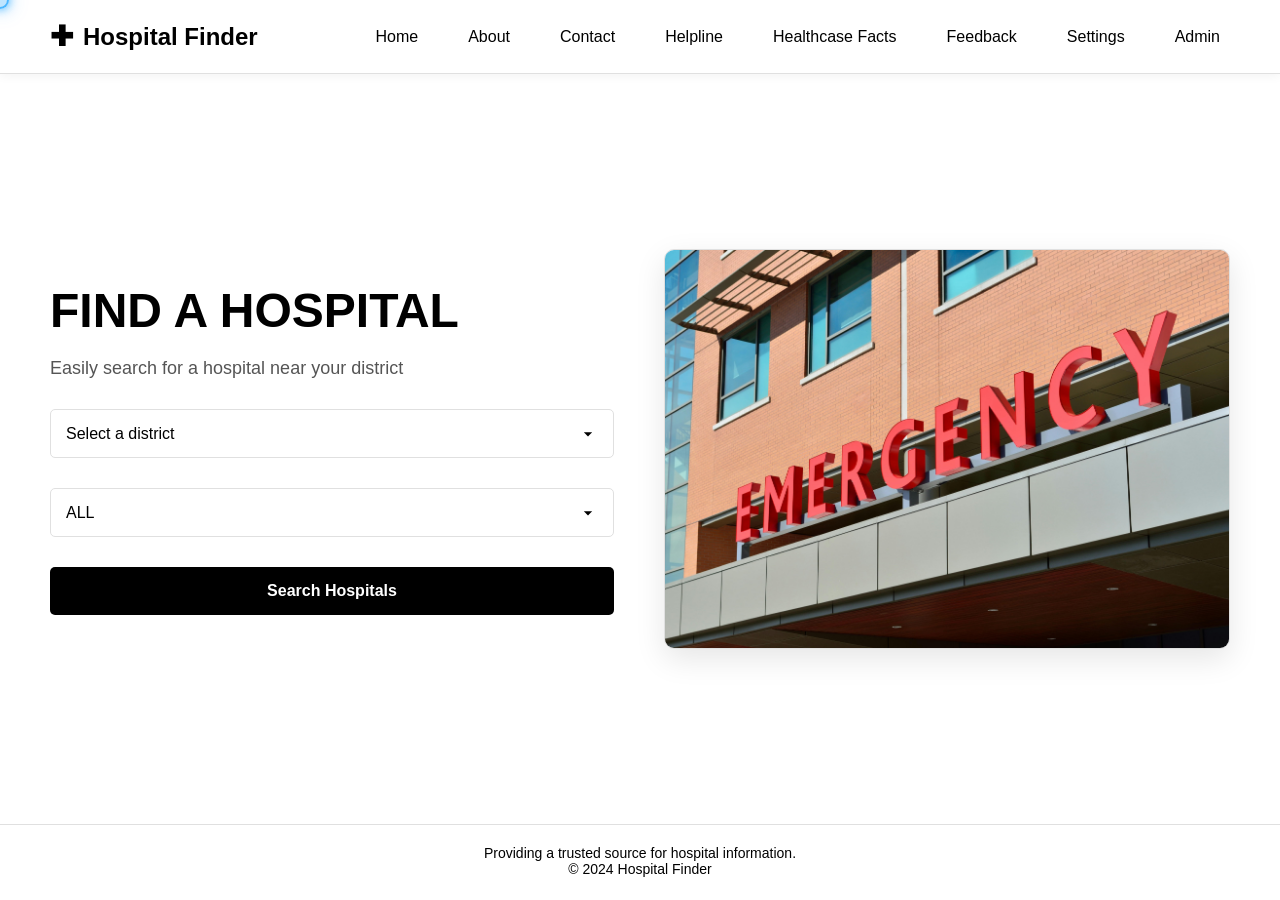
<file: index.html>
<!DOCTYPE html>
<html lang="en">
<head>
    <meta charset="UTF-8">
    <meta name="viewport" content="width=device-width, initial-scale=1.0">
    <title>Hospital Finder</title>
    <link rel="stylesheet" href="style.css">
</head>
<body>
    <div id="custom-cursor"></div>
    <header>
        <div class="logo" data-translate="hospital_finder">Hospital Finder</div>
        <nav>
            <ul>
                <li><a href="#" id="home-link" data-translate="home">Home</a></li>
                <li><a href="#" id="about-link" data-translate="about">About</a></li>
                <li><a href="#" id="contact-link" data-translate="contact">Contact</a></li>
                <li><a href="#" id="helpline-link" onclick="showHelplineModal(); return false;" data-translate="helpline">Helpline</a></li>
                <li><a href="#" id="facts-link" onclick="showFactsModal(); return false;" data-translate="healthcare_facts">Healthcase Facts</a></li>
                <li><a href="#" id="feedback-link" onclick="showFeedbackModal(); return false;" data-translate="feedback">Feedback</a></li>
                
                <li><a href="#" id="settings-link" onclick="showSettingsModal(); return false;" data-translate="settings">Settings</a></li>
                <li><a href="admin/admin_dashboard.php" id="admin-link" data-translate="admin">Admin</a></li>
            </ul>
        </nav>
    </header>

    <div class="main" id="main-content">
        <div class="left-section">
            <h1 data-translate="find_hospital">FIND A HOSPITAL</h1>
            <p data-translate="search_description">Easily search for a hospital near your district</p>
            <div class="district-selector">
                <select id="district-select">
                    <option value="" disabled selected data-translate="select_district">Select a district</option>
                    <option value="Thiruvananthapuram">Thiruvananthapuram</option>
                    <option value="Kollam">Kollam</option>
                    <option value="Pathanamthitta">Pathanamthitta</option>
                    <option value="Alappuzha">Alappuzha</option>
                    <option value="Kottayam">Kottayam</option>
                    <option value="Idukki">Idukki</option>
                    <option value="Ernakulam">Ernakulam</option>
                    <option value="Thrissur">Thrissur</option>
                    <option value="Palakkad">Palakkad</option>
                    <option value="Malappuram">Malappuram</option>
                    <option value="Kozhikode">Kozhikode</option>
                    <option value="Wayanad">Wayanad</option>
                    <option value="Kannur">Kannur</option>
                    <option value="Kasaragod">Kasaragod</option>
                </select>
            </div>
            <div class="district-selector specialized-selector">
                <select id="specialized-select">
                    <option value="ALL" selected data-translate="all_specialties">ALL</option>
                    <option value="Super Speciality Hospital" data-translate="super_speciality">Super Speciality Hospital</option>
                    <option value="Eye Specialized Hospital" data-translate="eye_specialized">Eye Specialized Hospital</option>
                    <option value="ENT Specialized Hospital" data-translate="ent_specialized">ENT Specialized Hospital</option>
                    <option value="Orthopedic Specialized Hospital" data-translate="orthopedic_specialized">Orthopedic Specialized Hospital</option>
                    <option value="Skin Specialized Hospital" data-translate="skin_specialized">Skin Specialized Hospital</option>
                    <option value="Dental Specialized Hospital" data-translate="dental_specialized">Dental Specialized Hospital</option>
                </select>
            </div>
            <button class="search-button" id="search-button" data-translate="search_hospitals">Search Hospitals</button>
        </div>
        <div class="right-section">
            <div class="image-slider">
                <img src="hfimg1.jpg" alt="Hospital 1" class="active">
                <img src="hfimg2.jpg" alt="Hospital 2">
                <img src="hfimg3.jpg" alt="Hospital 3">
                <img src="hfimg4.jpg" alt="Hospital 4">
            </div>
        </div>
    </div>

    <div id="results-page" class="results-page">
        <h1>Search Results</h1>
        <div id="results-container">
            <!-- Results will be inserted here by JavaScript -->
        </div>
        <a href="#" class="back-to-home" id="back-to-home-results">← Back to Home</a>
    </div>

    <div id="details-page" class="details-page">
        <h1 id="details-title">Hospital Details</h1>
        <div id="details-content">
            <!-- Details will be inserted here by JavaScript -->
        </div>
        <a href="#" class="back-to-home" id="back-to-details">← Back to Results</a>
    </div>

    <div id="about-modal" class="modal">
        <div class="modal-content">
            <span class="close-modal">&times;</span>
            <h2 data-translate="about_title">About Hospital Finder</h2>
            <p data-translate="about_description">Hospital Finder is a platform dedicated to helping you locate the nearest healthcare facilities in your area. Our mission is to connect patients with the right medical care when they need it most.</p>
            <p>This message will automatically close in 10 seconds.</p>
        </div>
    </div>

    <div id="contact-modal" class="modal">
        <div class="modal-content">
            <span class="close-modal">&times;</span>
            <h2 data-translate="contact_title">Contact Us</h2>
            <p data-translate="contact_description">For any inquiries or support, please reach out to us at:</p>
            <p>Email: info@hospitalfinder.com<br>Phone: (123) 456-7890</p>
            <p>This message will automatically close in 10 seconds.</p>
        </div>
    </div>

    <div id="settings-modal" class="modal">
        <div class="modal-content">
            <span class="close-modal">&times;</span>
            <h2 class="settings-title">Settings</h2>
            <div class="settings-divider"></div>

            <div class="settings-item">
                <div class="settings-left">
                    <span class="settings-icon">🌙</span>
                    <span class="settings-label">Dark Mode</span>
                </div>
                <button type="button" id="toggle-dark" class="switch" role="switch" aria-checked="false" aria-label="Toggle dark mode" onclick="toggleDarkModeSwitch()">
                    <span class="switch-track"></span>
                    <span class="switch-thumb"></span>
                </button>
            </div>

            <div class="settings-item">
                <div class="settings-left">
                    <span class="settings-icon">🟡</span>
                    <span class="settings-label">Eye Protection</span>
                </div>
                <button type="button" id="toggle-eye" class="switch" role="switch" aria-checked="false" aria-label="Toggle eye protection" onclick="toggleEyeProtectionSwitch()">
                    <span class="switch-track"></span>
                    <span class="switch-thumb"></span>
                </button>
            </div>

            <div class="settings-item">
                <div class="settings-left">
                    <span class="settings-icon">🔈</span>
                    <span class="settings-label">Sound Effect</span>
                </div>
                <button type="button" id="toggle-sound" class="switch" role="switch" aria-checked="false" aria-label="Toggle sound effects" onclick="toggleSoundEffectsSwitch()">
                    <span class="switch-track"></span>
                    <span class="switch-thumb"></span>
                </button>
            </div>

            <div class="settings-item">
                <div class="settings-left">
                    <span class="settings-icon">🌐</span>
                    <span class="settings-label">Language</span>
                </div>
                <button type="button" class="submit-button" style="width:auto; padding: 8px 14px;" onclick="(function(){ var sm=document.getElementById('settings-modal'); if(sm) sm.style.display='none'; if(typeof showLanguageModal==='function'){ showLanguageModal(); } })(); return false;">Open</button>
            </div>

            <div class="settings-item" style="justify-content: flex-end; margin-top: 16px;">
                <button type="button" id="reset-settings" class="submit-button" onclick="resetAllSettings()">Reset</button>
            </div>

            <p class="settings-hint">These preferences do not auto-close. Close this dialog when done.</p>
        </div>
    </div>

    <div id="facts-modal" class="modal">
        <div class="modal-content">
            <span class="close-modal">&times;</span>
            <h2><strong>Healthcase Facts</strong></h2>
            <p id="facts-text">Loading...</p>
            <p>This message will automatically close in 10 seconds.</p>
        </div>
    </div>

    <div id="helpline-modal" class="modal">
        <div class="modal-content">
            <span class="close-modal">&times;</span>
            <h2><strong>Helpline Numbers</strong></h2>
            <div class="helpline-list">
                <p><strong>National Emergency Number:</strong> 112</p>
                <p><strong>Police:</strong> 100</p>
                <p><strong>Fire:</strong> 101</p>
                <p><strong>Ambulance:</strong> 102</p>
                <p><strong>Women's Helpline:</strong> 1091</p>
                <p><strong>Women's Helpline (Domestic Abuse):</strong> 181</p>
                <p><strong>COVID-19 Helpline:</strong> 011-23978046 or 1075</p>
                <p><strong>National AIDS Helpline:</strong> 1097</p>
                <p><strong>Elder Helpline:</strong> 14567</p>
                <p><strong>Legal Aid Helpline:</strong> 15100</p>
                <p><strong>Childline India Foundation:</strong> 1098</p>
                <p><strong>Cyber Crime Helpline:</strong> 1930</p>
                <p><strong>Missing Child and Women Helpline:</strong> 1094</p>
            </div>
            <p>This message will automatically close in 10 seconds.</p>
        </div>
    </div>

    <div id="feedback-modal" class="modal">
        <div class="modal-content feedback-modal-content">
            <span class="close-modal">&times;</span>
            <h2><strong>Feedback</strong></h2>
            <form id="feedback-form" class="feedback-form">
                <div class="form-group">
                    <label for="feedback-name">Name:</label>
                    <input type="text" id="feedback-name" name="name" required>
                </div>
                <div class="form-group">
                    <label for="feedback-email">Email:</label>
                    <input type="email" id="feedback-email" name="email" required>
                </div>
                <div class="form-group">
                    <label for="feedback-message">Feedback:</label>
                    <textarea id="feedback-message" name="feedback" rows="8" required></textarea>
                </div>
                <button type="submit" class="submit-button">Submit</button>
            </form>
        </div>
    </div>

    <div id="language-modal" class="modal">
        <div class="modal-content">
            <span class="close-modal">&times;</span>
            <h2><strong>Select Language</strong></h2>
            <div class="language-options-modal">
                <div class="language-option" data-lang="en">
                    <div class="language-flag">🇺🇸</div>
                    <div class="language-name">English</div>
                </div>
                <div class="language-option" data-lang="hi">
                    <div class="language-flag">🇮🇳</div>
                    <div class="language-name">हिंदी</div>
                </div>
                <div class="language-option" data-lang="ml">
                    <div class="language-flag">🇮🇳</div>
                    <div class="language-name">മലയാളം</div>
                </div>
            </div>
        </div>
    </div>


    <footer>
        <p>Providing a trusted source for hospital information.</p>
        <p>© 2024 Hospital Finder</p>
    </footer>

    

    <script src="script.js?v=4"></script>
    <script>
    // Translation object
    const translations = {
        en: {
            hospital_finder: "Hospital Finder",
            home: "Home",
            about: "About",
            contact: "Contact",
            helpline: "Helpline",
            healthcare_facts: "Healthcare Facts",
            feedback: "Feedback",
            language: "Language",
            settings: "Settings",
            admin: "Admin",
            find_hospital: "FIND A HOSPITAL",
            search_description: "Easily search for a hospital near your district",
            select_district: "Select a district",
            search_hospitals: "Search Hospitals",
            all_specialties: "ALL",
            super_speciality: "Super Speciality Hospital",
            eye_specialized: "Eye Specialized Hospital",
            ent_specialized: "ENT Specialized Hospital",
            orthopedic_specialized: "Orthopedic Specialized Hospital",
            skin_specialized: "Skin Specialized Hospital",
            dental_specialized: "Dental Specialized Hospital",
            about_title: "About Hospital Finder",
            about_description: "Hospital Finder is a platform dedicated to helping you locate the nearest healthcare facilities in your area. Our mission is to connect patients with the right medical care when they need it most.",
            contact_title: "Contact Us",
            contact_description: "For any inquiries or support, please reach out to us at:"
        },
        hi: {
            hospital_finder: "अस्पताल खोजकर्ता",
            home: "होम",
            about: "के बारे में",
            contact: "संपर्क",
            helpline: "हेल्पलाइन",
            healthcare_facts: "स्वास्थ्य तथ्य",
            feedback: "फीडबैक",
            language: "भाषा",
            settings: "सेटिंग्स",
            admin: "एडमिन",
            find_hospital: "अस्पताल खोजें",
            search_description: "अपने जिले के पास आसानी से अस्पताल खोजें",
            select_district: "एक जिला चुनें",
            search_hospitals: "अस्पताल खोजें",
            all_specialties: "सभी",
            super_speciality: "सुपर स्पेशियलिटी अस्पताल",
            eye_specialized: "नेत्र विशेषज्ञ अस्पताल",
            ent_specialized: "ईएनटी विशेषज्ञ अस्पताल",
            orthopedic_specialized: "ऑर्थोपेडिक विशेषज्ञ अस्पताल",
            skin_specialized: "त्वचा विशेषज्ञ अस्पताल",
            dental_specialized: "दंत विशेषज्ञ अस्पताल",
            about_title: "अस्पताल खोजकर्ता के बारे में",
            about_description: "अस्पताल खोजकर्ता एक ऐसा मंच है जो आपके क्षेत्र में निकटतम स्वास्थ्य सुविधाओं को खोजने में आपकी मदद के लिए समर्पित है। हमारा मिशन रोगियों को सही चिकित्सा देखभाल से जोड़ना है जब उन्हें इसकी सबसे अधिक आवश्यकता हो।",
            contact_title: "हमसे संपर्क करें",
            contact_description: "किसी भी पूछताछ या सहायता के लिए, कृपया हमसे संपर्क करें:"
        },
        ml: {
            hospital_finder: "ആശുപത്രി കണ്ടെത്തൽ",
            home: "ഹോം",
            about: "കുറിച്ച്",
            contact: "കോൺടാക്റ്റ്",
            helpline: "ഹെൽപ്ലൈൻ",
            healthcare_facts: "ആരോഗ്യ വസ്തുതകൾ",
            feedback: "ഫീഡ്ബാക്ക്",
            language: "ഭാഷ",
            settings: "ക്രമീകരണങ്ങൾ",
            admin: "അഡ്മിൻ",
            find_hospital: "ആശുപത്രി കണ്ടെത്തുക",
            search_description: "നിങ്ങളുടെ ജില്ലയ്ക്ക് സമീപം ആശുപത്രി എളുപ്പത്തിൽ തിരയുക",
            select_district: "ഒരു ജില്ല തിരഞ്ഞെടുക്കുക",
            search_hospitals: "ആശുപത്രികൾ തിരയുക",
            all_specialties: "എല്ലാം",
            super_speciality: "സൂപ്പർ സ്പെഷ്യാലിറ്റി ആശുപത്രി",
            eye_specialized: "കണ്ണ് സ്പെഷ്യാലിറ്റി ആശുപത്രി",
            ent_specialized: "ഇഎൻടി സ്പെഷ്യാലിറ്റി ആശുപത്രി",
            orthopedic_specialized: "ഓർത്തോപീഡിക് സ്പെഷ്യാലിറ്റി ആശുപത്രി",
            skin_specialized: "തൊലി സ്പെഷ്യാലിറ്റി ആശുപത്രി",
            dental_specialized: "ദന്ത സ്പെഷ്യാലിറ്റി ആശുപത്രി",
            about_title: "ആശുപത്രി കണ്ടെത്തൽ കുറിച്ച്",
            about_description: "ആശുപത്രി കണ്ടെത്തൽ എന്നത് നിങ്ങളുടെ പ്രദേശത്തെ ഏറ്റവും അടുത്ത ആരോഗ്യ സൗകര്യങ്ങൾ കണ്ടെത്താൻ സഹായിക്കുന്നതിനായി സമർപ്പിച്ചിരിക്കുന്ന ഒരു പ്ലാറ്റ്ഫോമാണ്. രോഗികൾക്ക് ആവശ്യമുള്ളപ്പോൾ ശരിയായ മെഡിക്കൽ കെയർ ലഭിക്കാൻ ഞങ്ങളുടെ ദൗത്യം രോഗികളെ ശരിയായ മെഡിക്കൽ കെയറുമായി ബന്ധിപ്പിക്കുകയാണ്.",
            contact_title: "ഞങ്ങളെ സമീപിക്കുക",
            contact_description: "ഏതെങ്കിലും അന്വേഷണങ്ങൾക്കോ പിന്തുണയ്ക്കോ, ദയവായി ഞങ്ങളെ സമീപിക്കുക:"
        }
    };

    // Current language
    let currentLanguage = 'en';

    // Function to change language
    function changeLanguage(lang) {
        currentLanguage = lang;
        const elements = document.querySelectorAll('[data-translate]');
        
        elements.forEach(element => {
            const key = element.getAttribute('data-translate');
            if (translations[lang] && translations[lang][key]) {
                element.textContent = translations[lang][key];
            }
        });
        
        // Update language button text
        const languageLink = document.getElementById('language-link');
        if (languageLink) {
            languageLink.textContent = translations[lang].language;
        }
        
        // Store language preference
        localStorage.setItem('selectedLanguage', lang);
    }

    // Global function for language modal
    function showLanguageModal() {
        console.log('showLanguageModal called');
        const languageModal = document.getElementById('language-modal');
        if (languageModal) {
            console.log('Language modal found, showing...');
            languageModal.style.display = 'flex';
        } else {
            console.error('Language modal not found');
        }
    }

    // Initialize language on page load
    document.addEventListener('DOMContentLoaded', function() {
        // Check for saved language preference
        const savedLanguage = localStorage.getItem('selectedLanguage');
        if (savedLanguage && translations[savedLanguage]) {
            changeLanguage(savedLanguage);
        }
        
        // Add click handlers for language options in modal
        const languageOptions = document.querySelectorAll('.language-option');
        languageOptions.forEach(option => {
            option.addEventListener('click', function(e) {
                e.preventDefault();
                const lang = this.getAttribute('data-lang');
                changeLanguage(lang);
                
                // Close modal
                const modal = document.getElementById('language-modal');
                if (modal) {
                    modal.style.display = 'none';
                }
            });
        });
    });
    </script>
    <script>
    // Global function for helpline modal - works regardless of initialization
    function showHelplineModal() {
        console.log('showHelplineModal called');
        const helplineModal = document.getElementById('helpline-modal');
        if (helplineModal) {
            console.log('Modal found, showing...');
            helplineModal.style.display = 'flex';
            setTimeout(() => {
                helplineModal.style.display = 'none';
            }, 10000);
        } else {
            console.error('Helpline modal not found');
        }
    }

    // Global function for feedback modal
    function showFeedbackModal() {
        console.log('showFeedbackModal called');
        const feedbackModal = document.getElementById('feedback-modal');
        if (feedbackModal) {
            console.log('Feedback modal found, showing...');
            feedbackModal.style.display = 'flex';
            // No auto-close for feedback modal - users need time to fill the form
        } else {
            console.error('Feedback modal not found');
        }
    }

    // Global function for facts modal (inline fallback to avoid cache/timing issues)
    if (typeof window.showFactsModal !== 'function') {
        window.healthcareFacts = window.healthcareFacts || [
            '🏃‍♂️ Regular exercise lowers risk of heart disease and diabetes.',
            '💉 Vaccines save millions of lives every year.',
            '🧼 Handwashing cuts infection spread by up to 40%.',
            '💊 Antibiotic misuse causes drug resistance.',
            '💤 Good sleep strengthens immunity and heart health.',
            '🥦 Fruits and veggies reduce cancer and heart disease risk.',
            '🍭 Too much sugar increases diabetes and obesity risk.',
            '🚫 Trans fats raise bad cholesterol and heart risk.',
            '🐟 Omega-3s boost brain and heart health.',
            '💧 Staying hydrated improves focus and memory.',
            '😫 Chronic stress weakens your immune system.',
            '🧘‍♀️ Meditation reduces stress, anxiety, and depression.',
            '🤝 Strong social ties increase lifespan and happiness.',
            '🚭 Smoking is the top preventable cause of death.',
            '🍷 No alcohol level is completely safe for health.',
            '🌞 Sunscreen prevents most skin cancers.',
            '🩺 Regular health checkups catch diseases early.',
            '📚 Lifelong learning protects brain health.',
            '👂 Treating hearing loss lowers dementia risk.',
            '⏳ Exercise slows aging at the cellular level.'
        ];
        window.currentFactIndex = typeof window.currentFactIndex === 'number' ? window.currentFactIndex : 0;

        window.showFactsModal = function() {
            const factsModal = document.getElementById('facts-modal');
            const factsText = document.getElementById('facts-text');
            if (!factsModal || !factsText) {
                console.error('Facts modal elements not found');
                return;
            }
            factsText.textContent = window.healthcareFacts[window.currentFactIndex];
            window.currentFactIndex = (window.currentFactIndex + 1) % window.healthcareFacts.length;
            factsModal.style.display = 'flex';
            setTimeout(() => { factsModal.style.display = 'none'; }, 10000);
        }
    }

    

    // Close modal functionality
    document.addEventListener('click', function(e) {
        // Close button
        if (e.target.classList.contains('close-modal')) {
            const modal = e.target.closest('.modal');
            if (modal) {
                modal.style.display = 'none';
            }
        }
        
        // Click outside modal to close
        if (e.target.classList.contains('modal')) {
            e.target.style.display = 'none';
        }
    });

    // Feedback form submission
    document.addEventListener('DOMContentLoaded', function() {
        const feedbackForm = document.getElementById('feedback-form');
        if (feedbackForm) {
            feedbackForm.addEventListener('submit', function(e) {
                e.preventDefault();
                
                const name = document.getElementById('feedback-name').value;
                const email = document.getElementById('feedback-email').value;
                const feedback = document.getElementById('feedback-message').value;
                
                if (name && email && feedback) {
                    // Submit feedback to server
                    const formData = new FormData();
                    formData.append('name', name);
                    formData.append('email', email);
                    formData.append('feedback', feedback);
                    
                    fetch('api/submit_feedback.php', {
                        method: 'POST',
                        body: formData
                    })
                    .then(response => response.json())
                    .then(data => {
                        if (data.success) {
                            alert('Thank you for your feedback! We will get back to you soon.');
                            feedbackForm.reset();
                            document.getElementById('feedback-modal').style.display = 'none';
                        } else {
                            alert('Error submitting feedback: ' + data.message);
                        }
                    })
                    .catch(error => {
                        console.error('Error:', error);
                        alert('Error submitting feedback. Please try again.');
                    });
                } else {
                    alert('Please fill in all fields.');
                }
            });
        }
    });
    </script>
</body>
</html>
</file>
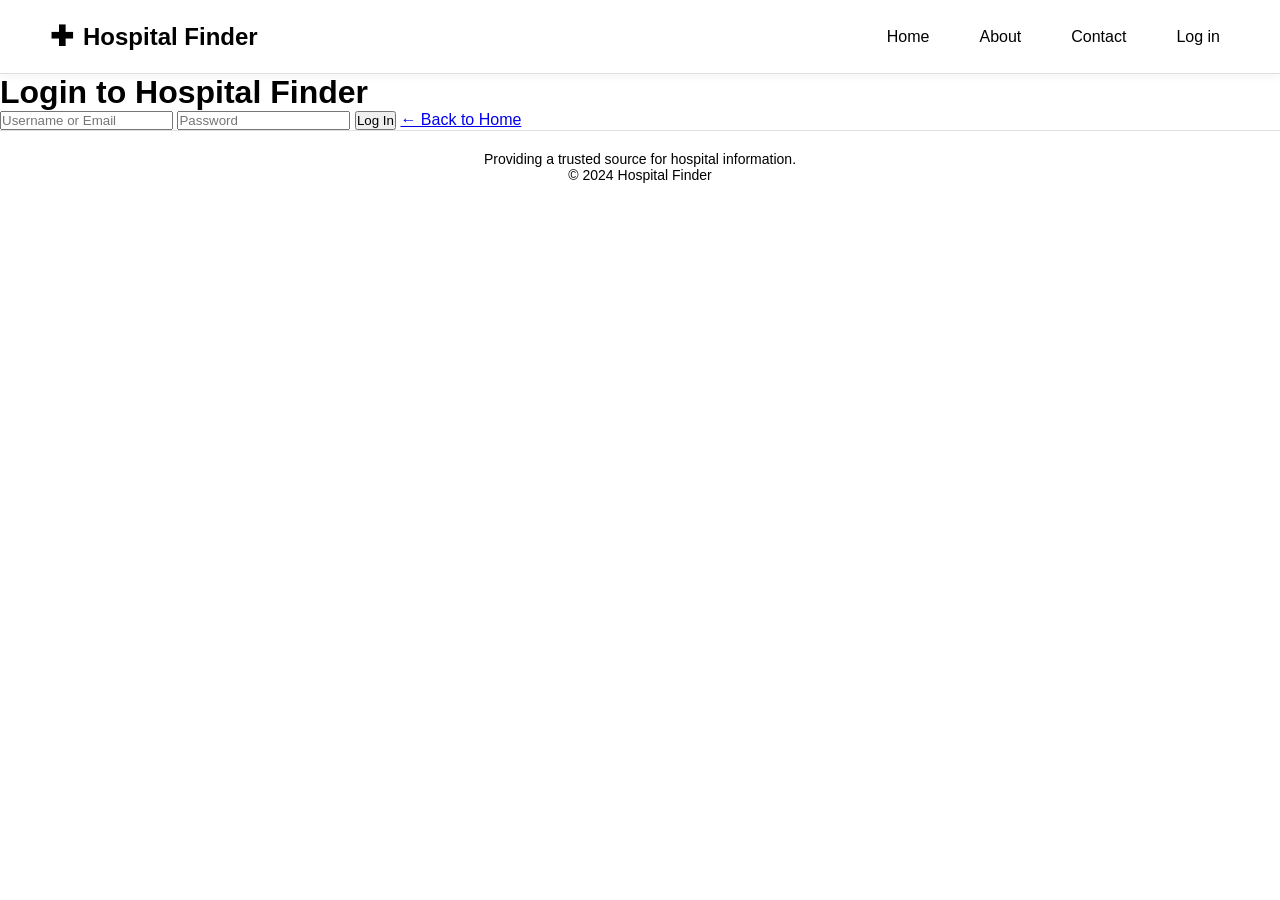
<file: login.html>
<!DOCTYPE html>
<html lang="en">
<head>
    <meta charset="UTF-8">
    <meta name="viewport" content="width=device-width, initial-scale=1.0">
    <title>Login - Hospital Finder</title>
    <link rel="stylesheet" href="style.css">
</head>
<body>
    <header>
        <div class="logo">Hospital Finder</div>
        <nav>
            <ul>
                <li><a href="index.html" id="home-link">Home</a></li>
                <li><a href="#" id="about-link">About</a></li>
                <li><a href="#" id="contact-link">Contact</a></li>
                <li><a href="login.html" id="login-link">Log in</a></li>
            </ul>
        </nav>
    </header>

    <div class="login-page">
        <h1>Login to Hospital Finder</h1>
        <div class="login-form">
            <input type="text" placeholder="Username or Email">
            <input type="password" placeholder="Password">
            <button>Log In</button>
            <a href="index.html" class="back-to-home">← Back to Home</a>
        </div>
    </div>

    <footer>
        <p>Providing a trusted source for hospital information.</p>
        <p>© 2024 Hospital Finder</p>
    </footer>
</body>
</html>
</file>
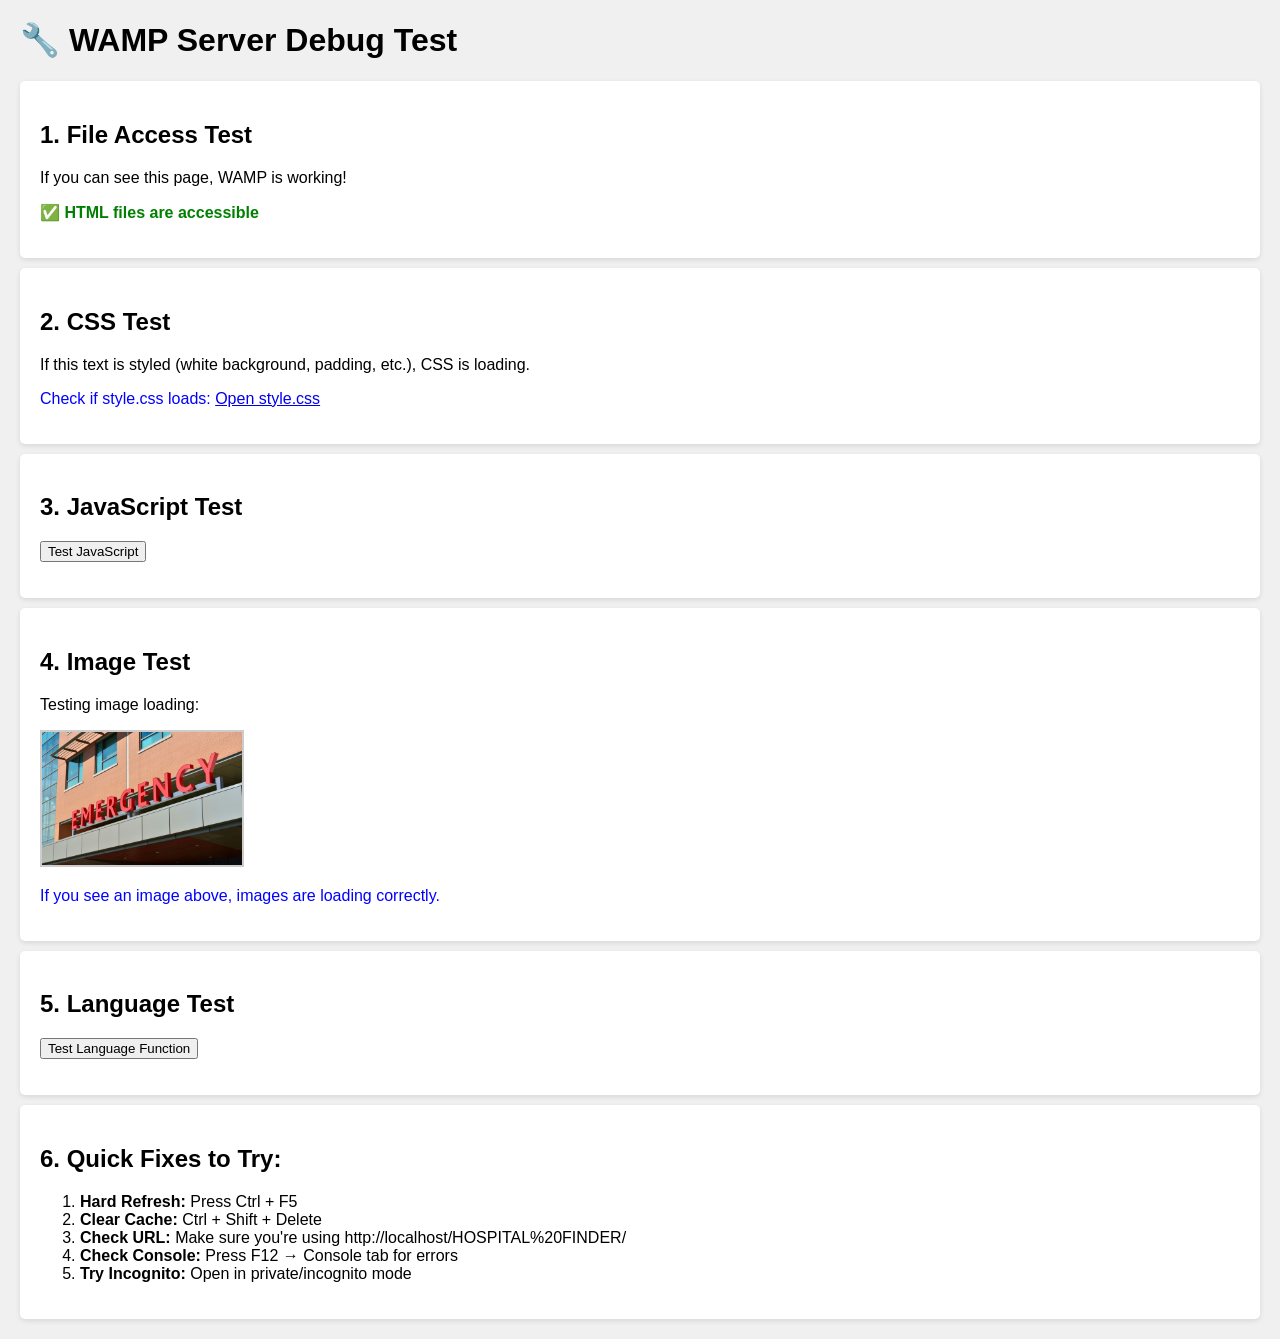
<file: test.html>
<!DOCTYPE html>
<html lang="en">
<head>
    <meta charset="UTF-8">
    <meta name="viewport" content="width=device-width, initial-scale=1.0">
    <title>WAMP Test - Hospital Finder</title>
    <style>
        body {
            font-family: Arial, sans-serif;
            margin: 20px;
            background-color: #f0f0f0;
        }
        .test-section {
            background: white;
            padding: 20px;
            margin: 10px 0;
            border-radius: 5px;
            box-shadow: 0 2px 5px rgba(0,0,0,0.1);
        }
        .success { color: green; font-weight: bold; }
        .error { color: red; font-weight: bold; }
        .info { color: blue; }
    </style>
</head>
<body>
    <h1>🔧 WAMP Server Debug Test</h1>
    
    <div class="test-section">
        <h2>1. File Access Test</h2>
        <p>If you can see this page, WAMP is working!</p>
        <p class="success">✅ HTML files are accessible</p>
    </div>
    
    <div class="test-section">
        <h2>2. CSS Test</h2>
        <p>If this text is styled (white background, padding, etc.), CSS is loading.</p>
        <p class="info">Check if style.css loads: <a href="style.css" target="_blank">Open style.css</a></p>
    </div>
    
    <div class="test-section">
        <h2>3. JavaScript Test</h2>
        <button onclick="testJS()">Test JavaScript</button>
        <p id="js-result"></p>
    </div>
    
    <div class="test-section">
        <h2>4. Image Test</h2>
        <p>Testing image loading:</p>
        <img src="hfimg1.jpg" alt="Test Image" style="max-width: 200px; border: 2px solid #ccc;">
        <p class="info">If you see an image above, images are loading correctly.</p>
    </div>
    
    <div class="test-section">
        <h2>5. Language Test</h2>
        <button onclick="testLanguage()">Test Language Function</button>
        <p id="lang-result"></p>
    </div>
    
    <div class="test-section">
        <h2>6. Quick Fixes to Try:</h2>
        <ol>
            <li><strong>Hard Refresh:</strong> Press Ctrl + F5</li>
            <li><strong>Clear Cache:</strong> Ctrl + Shift + Delete</li>
            <li><strong>Check URL:</strong> Make sure you're using http://localhost/HOSPITAL%20FINDER/</li>
            <li><strong>Check Console:</strong> Press F12 → Console tab for errors</li>
            <li><strong>Try Incognito:</strong> Open in private/incognito mode</li>
        </ol>
    </div>

    <script>
        function testJS() {
            document.getElementById('js-result').innerHTML = '<span class="success">✅ JavaScript is working!</span>';
        }
        
        function testLanguage() {
            // Test if language functions exist
            if (typeof changeLanguage === 'function') {
                document.getElementById('lang-result').innerHTML = '<span class="success">✅ Language functions are loaded!</span>';
            } else {
                document.getElementById('lang-result').innerHTML = '<span class="error">❌ Language functions not found</span>';
            }
        }
        
        // Auto-run some tests
        window.onload = function() {
            console.log('🔧 Debug test page loaded');
            console.log('Current URL:', window.location.href);
            console.log('User Agent:', navigator.userAgent);
        };
    </script>
</body>
</html>
</file>
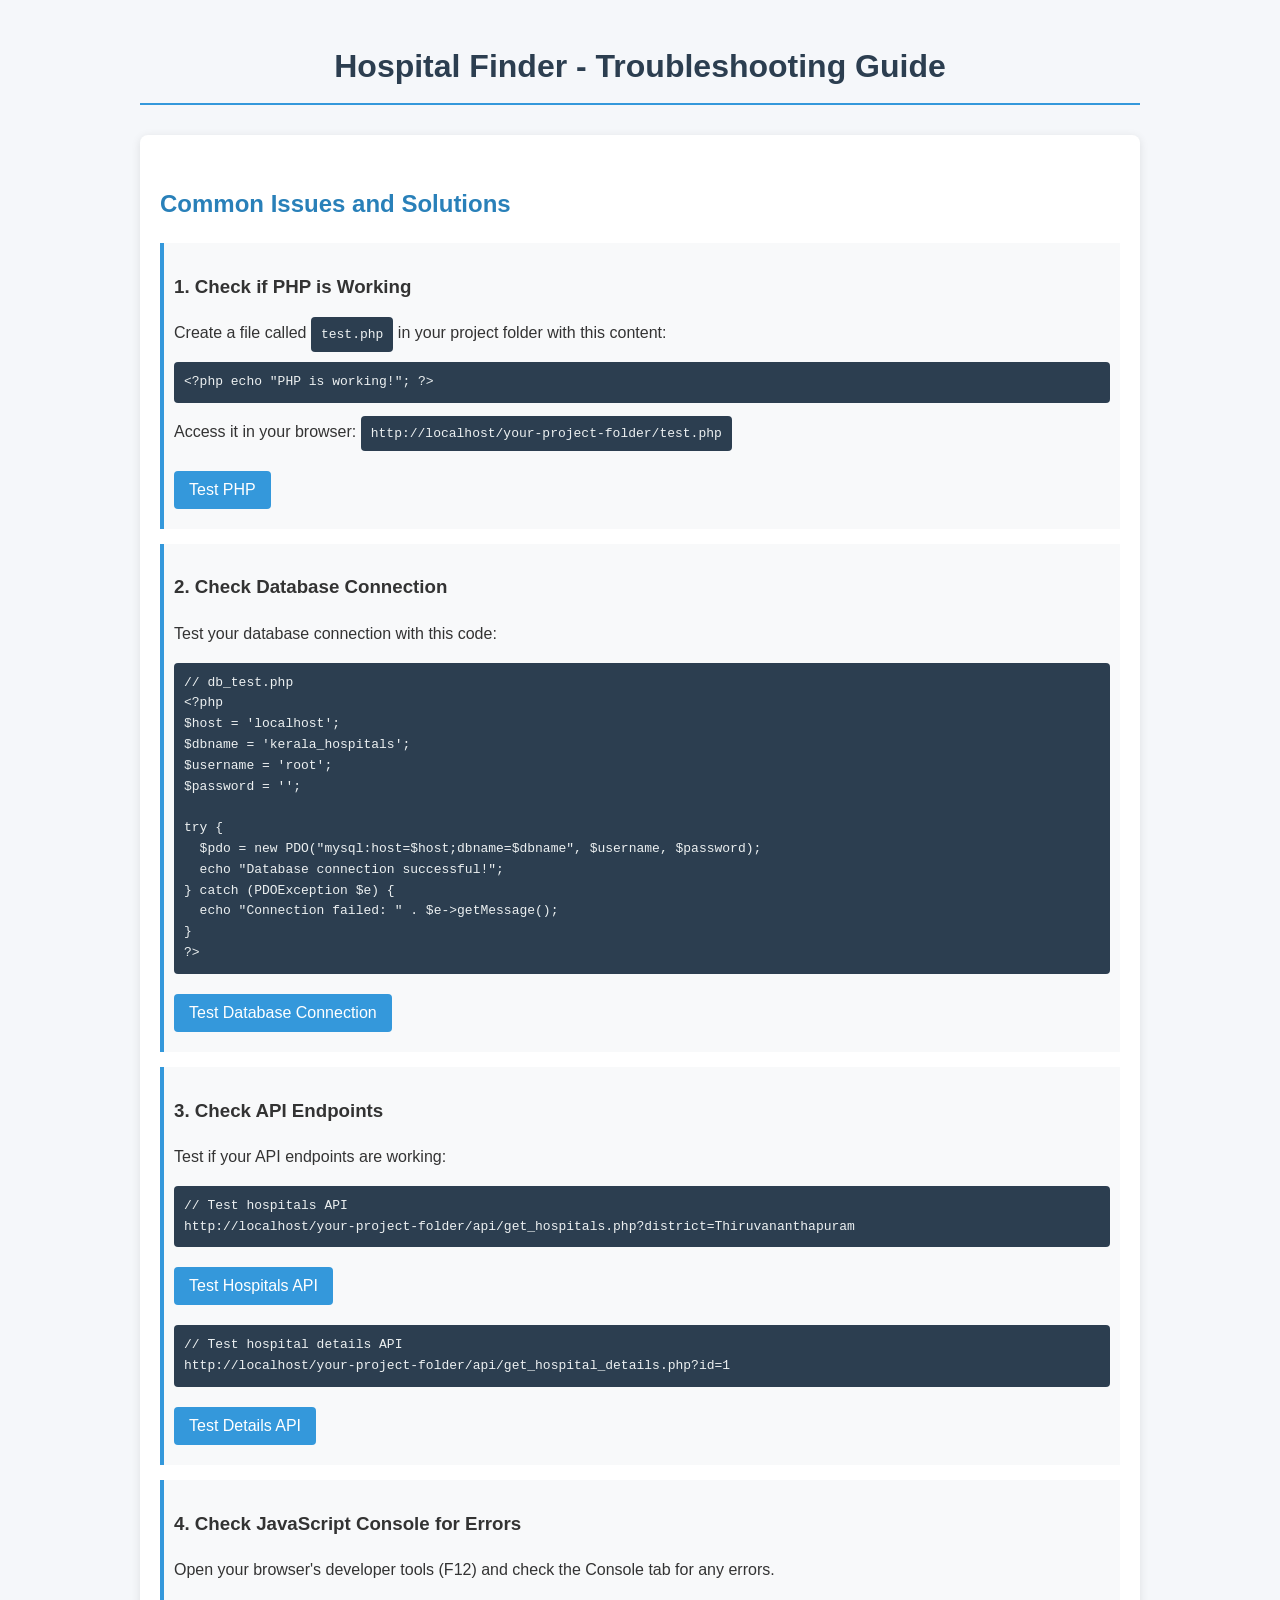
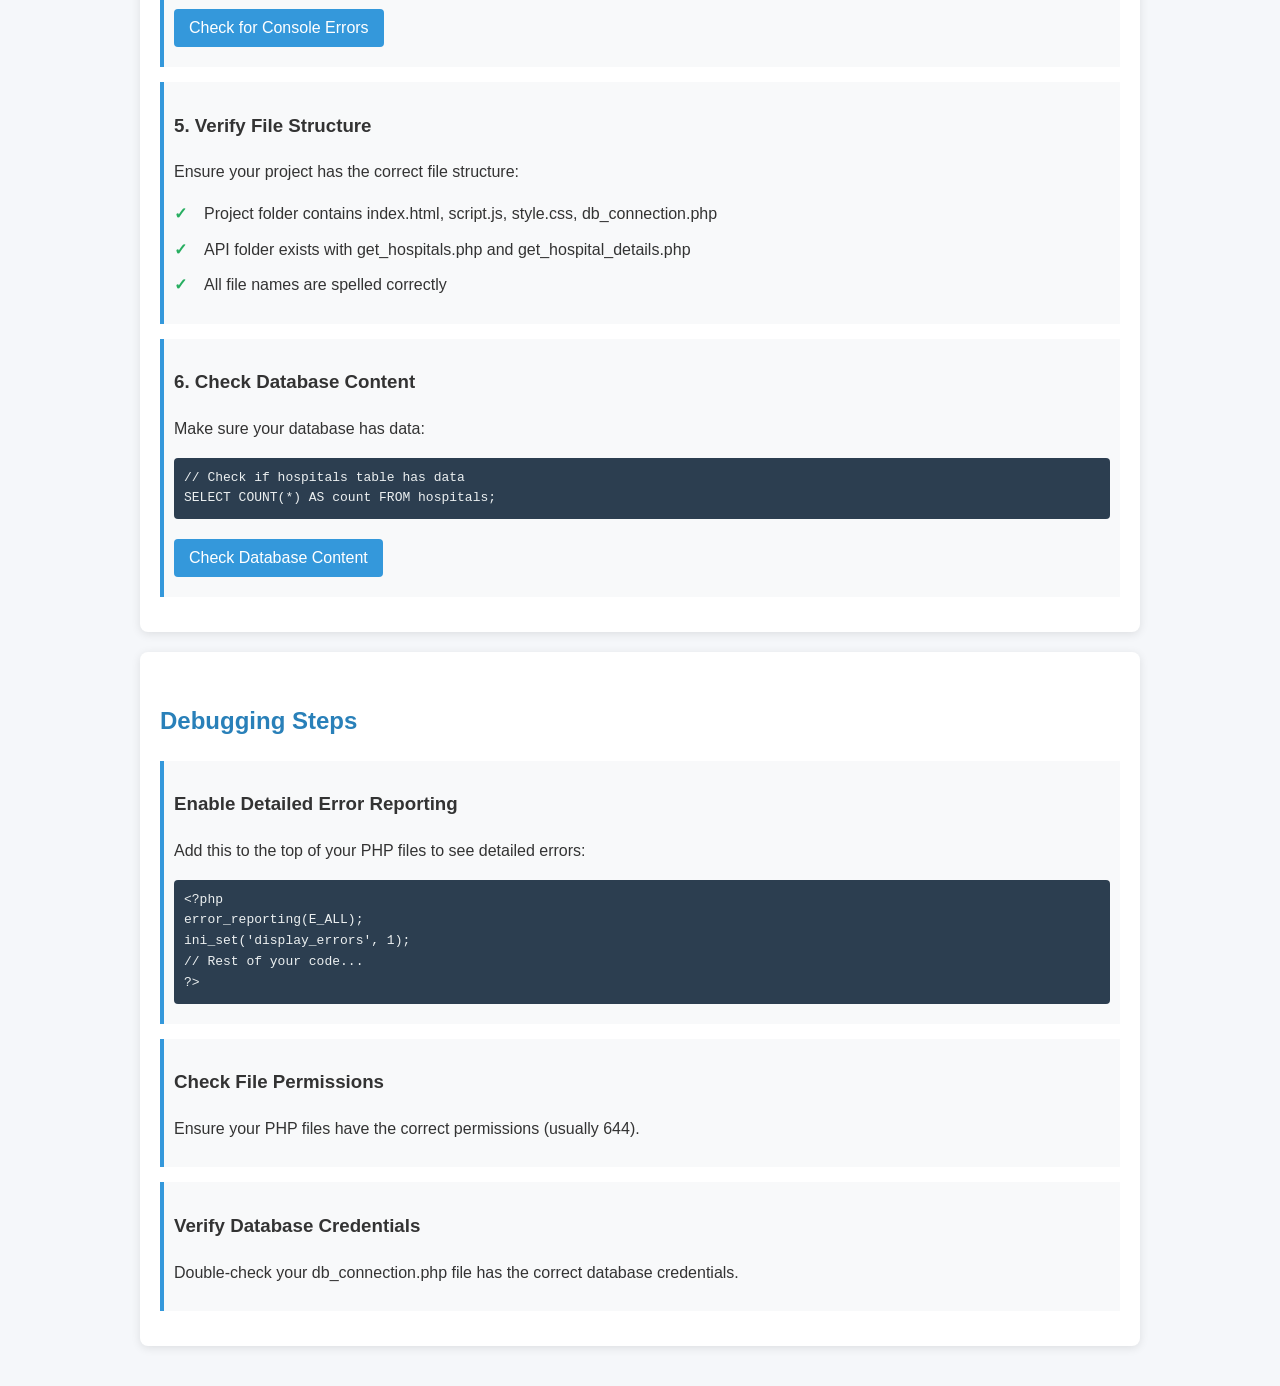
<file: troubleshoot.html>
<!DOCTYPE html>
<html lang="en">
<head>
    <meta charset="UTF-8">
    <meta name="viewport" content="width=device-width, initial-scale=1.0">
    <title>Hospital Finder - Troubleshooting</title>
    <style>
        body {
            font-family: 'Segoe UI', Tahoma, Geneva, Verdana, sans-serif;
            max-width: 1000px;
            margin: 0 auto;
            padding: 20px;
            background-color: #f5f7fa;
            color: #333;
            line-height: 1.6;
        }
        h1 {
            color: #2c3e50;
            text-align: center;
            margin-bottom: 30px;
            padding-bottom: 10px;
            border-bottom: 2px solid #3498db;
        }
        h2 {
            color: #2980b9;
            margin-top: 30px;
        }
        .section {
            background-color: white;
            border-radius: 8px;
            padding: 20px;
            margin-bottom: 20px;
            box-shadow: 0 2px 10px rgba(0,0,0,0.1);
        }
        .step {
            margin-bottom: 15px;
            padding: 10px;
            border-left: 4px solid #3498db;
            background-color: #f8f9fa;
        }
        .code {
            font-family: monospace;
            background-color: #2c3e50;
            color: #ecf0f1;
            padding: 10px;
            border-radius: 4px;
            overflow-x: auto;
            margin: 10px 0;
        }
        .success {
            color: #27ae60;
            font-weight: bold;
        }
        .error {
            color: #e74c3c;
            font-weight: bold;
        }
        .test-button {
            background-color: #3498db;
            color: white;
            border: none;
            padding: 10px 15px;
            border-radius: 4px;
            cursor: pointer;
            font-size: 16px;
            margin: 10px 0;
            display: inline-block;
        }
        .test-button:hover {
            background-color: #2980b9;
        }
        .result {
            padding: 10px;
            margin: 10px 0;
            border-radius: 4px;
            background-color: #f8f9fa;
            border: 1px solid #ddd;
        }
        .hidden {
            display: none;
        }
        .checklist {
            list-style-type: none;
            padding-left: 0;
        }
        .checklist li {
            margin-bottom: 10px;
            padding-left: 30px;
            position: relative;
        }
        .checklist li:before {
            content: "✓";
            position: absolute;
            left: 0;
            color: #27ae60;
            font-weight: bold;
        }
    </style>
</head>
<body>
    <h1>Hospital Finder - Troubleshooting Guide</h1>
    
    <div class="section">
        <h2>Common Issues and Solutions</h2>
        
        <div class="step">
            <h3>1. Check if PHP is Working</h3>
            <p>Create a file called <span class="code">test.php</span> in your project folder with this content:</p>
            <div class="code">&lt;?php echo "PHP is working!"; ?&gt;</div>
            <p>Access it in your browser: <span class="code">http://localhost/your-project-folder/test.php</span></p>
            <button class="test-button" onclick="testPHP()">Test PHP</button>
            <div id="php-result" class="result hidden"></div>
        </div>
        
        <div class="step">
            <h3>2. Check Database Connection</h3>
            <p>Test your database connection with this code:</p>
            <div class="code">
// db_test.php<br>
&lt;?php<br>
$host = 'localhost';<br>
$dbname = 'kerala_hospitals';<br>
$username = 'root';<br>
$password = '';<br>
<br>
try {<br>
&nbsp;&nbsp;$pdo = new PDO("mysql:host=$host;dbname=$dbname", $username, $password);<br>
&nbsp;&nbsp;echo "Database connection successful!";<br>
} catch (PDOException $e) {<br>
&nbsp;&nbsp;echo "Connection failed: " . $e->getMessage();<br>
}<br>
?&gt;
            </div>
            <button class="test-button" onclick="testDB()">Test Database Connection</button>
            <div id="db-result" class="result hidden"></div>
        </div>
        
        <div class="step">
            <h3>3. Check API Endpoints</h3>
            <p>Test if your API endpoints are working:</p>
            <div class="code">
// Test hospitals API<br>
http://localhost/your-project-folder/api/get_hospitals.php?district=Thiruvananthapuram
            </div>
            <button class="test-button" onclick="testAPI('hospitals')">Test Hospitals API</button>
            <div id="api-hospitals-result" class="result hidden"></div>
            
            <div class="code">
// Test hospital details API<br>
http://localhost/your-project-folder/api/get_hospital_details.php?id=1
            </div>
            <button class="test-button" onclick="testAPI('details')">Test Details API</button>
            <div id="api-details-result" class="result hidden"></div>
        </div>
        
        <div class="step">
            <h3>4. Check JavaScript Console for Errors</h3>
            <p>Open your browser's developer tools (F12) and check the Console tab for any errors.</p>
            <button class="test-button" onclick="testConsole()">Check for Console Errors</button>
            <div id="console-result" class="result hidden"></div>
        </div>
        
        <div class="step">
            <h3>5. Verify File Structure</h3>
            <p>Ensure your project has the correct file structure:</p>
            <ul class="checklist">
                <li>Project folder contains index.html, script.js, style.css, db_connection.php</li>
                <li>API folder exists with get_hospitals.php and get_hospital_details.php</li>
                <li>All file names are spelled correctly</li>
            </ul>
        </div>
        
        <div class="step">
            <h3>6. Check Database Content</h3>
            <p>Make sure your database has data:</p>
            <div class="code">
// Check if hospitals table has data<br>
SELECT COUNT(*) AS count FROM hospitals;
            </div>
            <button class="test-button" onclick="testDBContent()">Check Database Content</button>
            <div id="db-content-result" class="result hidden"></div>
        </div>
    </div>
    
    <div class="section">
        <h2>Debugging Steps</h2>
        
        <div class="step">
            <h3>Enable Detailed Error Reporting</h3>
            <p>Add this to the top of your PHP files to see detailed errors:</p>
            <div class="code">
&lt;?php<br>
error_reporting(E_ALL);<br>
ini_set('display_errors', 1);<br>
// Rest of your code...<br>
?&gt;
            </div>
        </div>
        
        <div class="step">
            <h3>Check File Permissions</h3>
            <p>Ensure your PHP files have the correct permissions (usually 644).</p>
        </div>
        
        <div class="step">
            <h3>Verify Database Credentials</h3>
            <p>Double-check your db_connection.php file has the correct database credentials.</p>
        </div>
    </div>

    <script>
    function testPHP() {
        const resultDiv = document.getElementById('php-result');
        resultDiv.classList.remove('hidden');
        resultDiv.innerHTML = 'Create a file called test.php with the content above and access it in your browser.';
    }
    
    function testDB() {
        const resultDiv = document.getElementById('db-result');
        resultDiv.classList.remove('hidden');
        resultDiv.innerHTML = 'Create a file called db_test.php with the content above and access it in your browser.';
    }
    
    function testAPI(type) {
        const resultDiv = document.getElementById(`api-${type}-result`);
        resultDiv.classList.remove('hidden');
        
        if (type === 'hospitals') {
            fetch('api/get_hospitals.php?district=Thiruvananthapuram')
                .then(response => response.json())
                .then(data => {
                    resultDiv.innerHTML = `<span class="success">API Response:</span><pre>${JSON.stringify(data, null, 2)}</pre>`;
                })
                .catch(error => {
                    resultDiv.innerHTML = `<span class="error">API Error:</span> ${error}`;
                });
        } else {
            fetch('api/get_hospital_details.php?id=1')
                .then(response => response.json())
                .then(data => {
                    resultDiv.innerHTML = `<span class="success">API Response:</span><pre>${JSON.stringify(data, null, 2)}</pre>`;
                })
                .catch(error => {
                    resultDiv.innerHTML = `<span class="error">API Error:</span> ${error}`;
                });
        }
    }
    
    function testConsole() {
        const resultDiv = document.getElementById('console-result');
        resultDiv.classList.remove('hidden');
        
        // Check if console has errors
        try {
            // This is a simple check - actual console error checking would need a browser extension
            resultDiv.innerHTML = 'Open your browser developer tools (F12) and check the Console tab for any red error messages.';
        } catch (error) {
            resultDiv.innerHTML = `<span class="error">Error checking console:</span> ${error}`;
        }
    }
    
    function testDBContent() {
        const resultDiv = document.getElementById('db-content-result');
        resultDiv.classList.remove('hidden');
        resultDiv.innerHTML = 'Run the SQL query above in phpMyAdmin or your database management tool to verify you have data in your hospitals table.';
    }
    </script>
</body>
</html>
</file>
<file: style.css>
* {
    margin: 0;
    padding: 0;
    box-sizing: border-box;
    font-family: 'Arial', sans-serif;
}

body {
    background-color: #ffffff;
    color: #000000;
    cursor: none; /* hide default cursor */
}

/* Dark mode overrides (applied when .dark-mode is on body) */
.dark-mode {
    background-color: #111827 !important;
    color: #ffffff !important;
}
.dark-mode header,
.dark-mode footer,
.dark-mode .left-section,
.dark-mode .right-section,
.dark-mode .results-page,
.dark-mode .details-page,
.dark-mode .hospital-card,
.dark-mode .hospital-details,
.dark-mode .modal-content {
    background-color: #1f2937 !important;
    color: #e5e7eb !important;
    border-color: #374151 !important;
}
.dark-mode .logo,
.dark-mode .left-section h1,
.dark-mode .details-link,
.dark-mode nav ul li a {
    color: #ffffff !important;
}
.dark-mode nav ul li a::after { background-color: #e5e7eb !important; }
.dark-mode .left-section p,
.dark-mode .hospital-card p,
.dark-mode .hospital-details p,
.dark-mode .modal-content p { color: #cbd5e1 !important; }
.dark-mode .district-selector select,
.dark-mode .specialized-selector select {
    background-color: #111827 !important;
    color: #e5e7eb !important;
    border-color: #374151 !important;
    background-image: url("data:image/svg+xml;charset=UTF-8,%3csvg xmlns='http://www.w3.org/2000/svg' viewBox='0 0 24 24' fill='%23e5e7eb'%3e%3cpath d='M7 10l5 5 5-5z'/%3e%3c/svg%3e") !important;
}
.dark-mode .search-button {
    background-color: #2563eb !important;
    color: #e5e7eb !important;
    box-shadow: 0 4px 8px rgba(37, 99, 235, 0.3) !important;
}
.dark-mode .hospital-card { border-left-color: #60a5fa !important; }
.dark-mode .hospital-details { border-left-color: #60a5fa !important; }
.dark-mode .details-link { border-color: #93c5fd !important; }
.dark-mode .details-link:hover { background-color: #93c5fd !important; color: #111827 !important; }
.dark-mode .modal { background-color: rgba(0,0,0,0.7) !important; }
.dark-mode .settings-label { color: #e5e7eb !important; }
.dark-mode .language-option { background-color: #111827 !important; border-color: #374151 !important; }
.dark-mode .language-option:hover { background-color: #1f2937 !important; border-color: #60a5fa !important; }
.dark-mode .language-name { color: #e5e7eb !important; }
.dark-mode .form-group input,
.dark-mode .form-group textarea {
    background-color: #111827 !important;
    color: #e5e7eb !important;
    border-color: #374151 !important;
}
.dark-mode .form-group input:focus,
.dark-mode .form-group textarea:focus {
    border-color: #60a5fa !important;
    box-shadow: 0 0 5px rgba(96, 165, 250, 0.3) !important;
}
.dark-mode .settings-divider { background: #374151 !important; }
html, a, button, input, select, textarea {
    cursor: none !important;
}

header {
    display: flex;
    justify-content: space-between;
    align-items: center;
    padding: 20px 50px;
    background-color: #ffffff;
    border-bottom: 1px solid #e0e0e0;
    box-shadow: 0 2px 10px rgba(0, 0, 0, 0.05);
}

.logo {
    font-size: 24px;
    font-weight: bold;
    color: #000000;
    display: flex;
    align-items: center;
}

.logo::before {
    content: "✚";
    margin-right: 10px;
    font-size: 28px;
    color: #000000;
}

nav ul {
    display: flex;
    list-style: none;
}

nav ul li {
    margin-left: 30px;
    position: relative;
}

nav ul li a {
    color: #000000;
    text-decoration: none;
    font-weight: 500;
    padding: 5px 10px;
    border-radius: 4px;
    transition: all 0.3s ease;
    position: relative;
}

nav ul li a:hover {
    color: #555555;
}

nav ul li a::after {
    content: '';
    position: absolute;
    bottom: -5px;
    left: 0;
    width: 0;
    height: 2px;
    background-color: #000000;
    transition: width 0.3s ease;
}

nav ul li a:hover::after {
    width: 100%;
}

.main {
    display: flex;
    min-height: calc(100vh - 150px);
    padding: 50px;
    align-items: center;
}

.left-section {
    flex: 1;
    padding-right: 50px;
}

.left-section h1 {
    font-size: 48px;
    margin-bottom: 20px;
    color: #000000;
}

.left-section p {
    font-size: 18px;
    margin-bottom: 30px;
    color: #555555;
}

.district-selector {
    margin-bottom: 30px;
}

.district-selector select {
    width: 100%;
    padding: 15px;
    border: 1px solid #e0e0e0;
    border-radius: 5px;
    font-size: 16px;
    outline: none;
    background-color: #ffffff;
    color: #000000;
    appearance: none;
    background-image: url("data:image/svg+xml;charset=UTF-8,%3csvg xmlns='http://www.w3.org/2000/svg' viewBox='0 0 24 24' fill='%23000000'%3e%3cpath d='M7 10l5 5 5-5z'/%3e%3c/svg%3e");
    background-repeat: no-repeat;
    background-position: right 15px center;
    background-size: 20px;
}

.district-selector select:focus {
    border-color: #000000;
}

/* Match specialized selector styling to district selector */
.specialized-selector {
    margin-bottom: 30px;
}

.specialized-selector select {
    width: 100%;
    padding: 15px;
    border: 1px solid #e0e0e0;
    border-radius: 5px;
    font-size: 16px;
    outline: none;
    background-color: #ffffff;
    color: #000000;
    appearance: none;
    background-image: url("data:image/svg+xml;charset=UTF-8,%3csvg xmlns='http://www.w3.org/2000/svg' viewBox='0 0 24 24' fill='%23000000'%3e%3cpath d='M7 10l5 5 5-5z'/%3e%3c/svg%3e");
    background-repeat: no-repeat;
    background-position: right 15px center;
    background-size: 20px;
}

.specialized-selector select:focus {
    border-color: #000000;
}

.search-button {
    padding: 15px 25px;
    background-color: #000000;
    color: #ffffff;
    border: none;
    border-radius: 5px;
    cursor: pointer;
    font-size: 16px;
    font-weight: bold;
    transition: all 0.3s ease;
    width: 100%;
    position: relative;
    overflow: hidden;
    z-index: 1;
}

.search-button::before {
    content: '';
    position: absolute;
    top: 0;
    left: -100%;
    width: 100%;
    height: 100%;
    background: linear-gradient(90deg, 
        transparent, 
        rgba(255, 215, 0, 0.6), 
        transparent);
    transition: 0.5s;
    z-index: -1;
}

.search-button:hover::before {
    left: 100%;
}

.search-button:hover {
    transform: translateY(-2px);
    box-shadow: 0 4px 8px rgba(255, 215, 0, 0.3);
}

.right-section {
    flex: 1;
    height: 400px;
    position: relative;
    overflow: hidden;
    border-radius: 10px;
    box-shadow: 0 10px 30px rgba(0, 0, 0, 0.1);
    border: 1px solid #e0e0e0;
}

.image-slider {
    width: 100%;
    height: 100%;
    position: relative;
}

.image-slider img {
    width: 100%;
    height: 100%;
    object-fit: cover;
    position: absolute;
    top: 0;
    left: 0;
    opacity: 0;
    transition: opacity 1s ease-in-out;
}

.image-slider img.active {
    opacity: 1;
}

footer {
    background-color: #ffffff;
    color: #000000;
    text-align: center;
    padding: 20px;
    font-size: 14px;
    border-top: 1px solid #e0e0e0;
}

/* Floating settings button removed */

/* Custom cursor */
#custom-cursor {
    position: fixed;
    top: 0;
    left: 0;
    width: 18px;
    height: 18px;
    border-radius: 50%;
    pointer-events: none;
    z-index: 2000;
    transform: translate(-50%, -50%);
    background: rgba(0, 153, 255, 0.25);
    box-shadow: 0 0 10px rgba(0, 153, 255, 0.7), 0 0 20px rgba(0, 153, 255, 0.4);
    border: 2px solid rgba(0, 153, 255, 0.6);
    transition: width 0.12s ease, height 0.12s ease, background 0.12s ease, box-shadow 0.12s ease, transform 0.05s ease;
}

/* Larger on interactive hover via JS-applied class */
#custom-cursor.cursor-hover {
    width: 22px;
    height: 22px;
    background: rgba(0, 153, 255, 0.3);
    box-shadow: 0 0 12px rgba(0, 153, 255, 0.8), 0 0 24px rgba(0, 153, 255, 0.45);
}

/* Click feedback */
.cursor-click {
    animation: cursorPulse 300ms ease-out;
}

@keyframes cursorPulse {
    0% { transform: translate(-50%, -50%) scale(1); }
    50% { transform: translate(-50%, -50%) scale(0.85); }
    100% { transform: translate(-50%, -50%) scale(1); }
}

/* Modal styles */
.modal {
    display: none;
    position: fixed;
    top: 0;
    left: 0;
    width: 100%;
    height: 100%;
    background-color: rgba(0, 0, 0, 0.5);
    z-index: 1000;
    justify-content: center;
    align-items: center;
}

.modal-content {
    background-color: #ffffff;
    padding: 30px;
    border-radius: 10px;
    max-width: 500px;
    width: 90%;
    text-align: center;
    position: relative;
    box-shadow: 0 5px 15px rgba(0, 0, 0, 0.2);
}

.modal-content h2 {
    color: #000000;
    margin-bottom: 15px;
}

/* Settings visual polish to match provided design */
.settings-title { text-align: left; font-size: 40px; font-weight: 800; letter-spacing: -0.5px; }
.settings-divider {
    height: 1px;
    background: #e6e6e6;
    margin: 16px 0 28px 0;
}
.settings-row { gap: 12px; }
.settings-left { display: inline-flex; align-items: center; gap: 10px; }
.settings-icon { width: 22px; height: 22px; display: inline-flex; align-items: center; }
.settings-status { width: 40px; text-align: right; color: #333333; font-weight: 700; letter-spacing: 0.5px; }

.modal-content p {
    color: #555555;
    margin-bottom: 20px;
}

/* Facts modal specific styling, matching contact modal */
#facts-modal .modal-content {
    max-width: 500px;
    text-align: center;
}

.close-modal {
    position: absolute;
    top: 10px;
    right: 15px;
    font-size: 24px;
    cursor: pointer;
    color: #555555;
}

/* Results page styles */
.results-page {
    display: none;
    padding: 50px;
}

.results-page h1 {
    color: #000000;
    margin-bottom: 30px;
}

.hospital-card {
    background-color: #ffffff;
    padding: 20px;
    margin-bottom: 20px;
    border-radius: 8px;
    border-left: 4px solid #000000;
    box-shadow: 0 4px 8px rgba(0, 0, 0, 0.05);
}

.hospital-card h2 {
    color: #000000;
    margin-bottom: 10px;
}

.hospital-card p {
    color: #555555;
    margin-bottom: 5px;
}

/* Details page styles */
.details-page {
    display: none;
    max-width: 800px;
    margin: 0 auto;
    padding: 50px;
}

.hospital-details {
    background-color: #ffffff;
    padding: 30px;
    border-radius: 10px;
    box-shadow: 0 5px 15px rgba(0, 0, 0, 0.1);
    border-left: 4px solid #000000;
    margin-bottom: 20px;
}

.hospital-details h2 {
    color: #000000;
    margin-bottom: 20px;
    border-bottom: 1px solid #e0e0e0;
    padding-bottom: 10px;
}

.hospital-details p {
    color: #555555;
    margin-bottom: 15px;
    line-height: 1.6;
}

.details-link {
    display: inline-block;
    margin-top: 15px;
    color: #000000;
    text-decoration: none;
    font-weight: bold;
    border: 1px solid #000000;
    padding: 8px 15px;
    border-radius: 5px;
    transition: all 0.3s ease;
}

.details-link:hover {
    background-color: #000000;
    color: #ffffff;
}

/* Helpline modal styles */
.helpline-list {
    text-align: left;
    margin: 20px 0;
}

.helpline-list p {
    margin-bottom: 10px;
    padding: 5px 0;
    border-bottom: 1px solid #f0f0f0;
}

.helpline-list p:last-child {
    border-bottom: none;
}

/* Feedback modal styles */
.feedback-modal-content {
    max-width: 600px;
    text-align: left;
}

/* Settings modal */
.settings-item {
    display: flex;
    align-items: center;
    justify-content: space-between;
    gap: 15px;
    margin-top: 10px;
}

.settings-label {
    font-weight: 600;
    color: #000000;
}

.settings-hint {
    color: #666666;
    font-size: 13px;
    margin-top: 10px;
}

/* New drag switch */
.switch { cursor: pointer; }
.switch-track {
    position: relative;
    width: 48px; /* w-12 */
    height: 24px; /* h-6 */
    border-radius: 999px;
    background: #e5e7eb; /* bg-gray-300 */
    border: 1px solid #d1d5db;
    transition: all 0.3s ease-in-out; /* transition-all duration-300 ease-in-out */
    box-shadow: inset 0 2px 6px rgba(0,0,0,0.06);
}
.switch-thumb {
    position: absolute;
    top: 3px;
    left: 3px;
    width: 18px; /* knob */
    height: 18px;
    border-radius: 999px;
    background: #ffffff;
    box-shadow: 0 1px 2px rgba(0,0,0,0.15), 0 2px 6px rgba(0,0,0,0.08);
    transition: transform 0.3s ease-in-out; /* smooth slide */
}
.switch[aria-checked="true"] .switch-track {
    background: #22c55e; /* bg-green-500 */
    border-color: #16a34a;
    box-shadow: 0 0 0 6px rgba(52, 211, 153, 0.25); /* subtle green glow */
}
.switch[aria-checked="true"] .switch-thumb {
    transform: translateX(27px); /* slide to right for 48x24 with 18px knob */
}

/* Eye protection warm theme */
.eye-protect-theme {
    background-color: #fff3b0 !important; /* warm yellow */
}

.feedback-form {
    margin-top: 20px;
}

.form-group {
    margin-bottom: 20px;
}

.form-group label {
    display: block;
    margin-bottom: 5px;
    font-weight: bold;
    color: #000000;
}

.form-group input,
.form-group textarea {
    width: 100%;
    padding: 10px;
    border: 1px solid #e0e0e0;
    border-radius: 5px;
    font-size: 16px;
    font-family: 'Arial', sans-serif;
    box-sizing: border-box;
}

.form-group input:focus,
.form-group textarea:focus {
    outline: none;
    border-color: #000000;
    box-shadow: 0 0 5px rgba(0, 0, 0, 0.1);
}

.form-group textarea {
    resize: vertical;
    min-height: 100px;
}

.submit-button {
    background-color: #007bff;
    color: #ffffff;
    border: none;
    padding: 12px 25px;
    border-radius: 5px;
    cursor: pointer;
    font-size: 16px;
    font-weight: bold;
    transition: all 0.3s ease;
    width: 100%;
}

.submit-button:hover {
    background-color: #0056b3;
    transform: translateY(-2px);
    box-shadow: 0 4px 8px rgba(0, 123, 255, 0.3);
}

/* Language Modal Styles */
.language-options-modal {
    display: flex;
    flex-direction: column;
    gap: 15px;
    margin: 20px 0;
}

.language-option {
    display: flex;
    align-items: center;
    padding: 15px 20px;
    background-color: #f8f9fa;
    border: 2px solid #e0e0e0;
    border-radius: 10px;
    cursor: pointer;
    transition: all 0.3s ease;
    min-height: 60px;
    position: relative;
}

.language-option:hover {
    background-color: #e9ecef;
    border-color: #007bff;
    transform: translateY(-5px);
    box-shadow: 0 8px 25px rgba(0, 123, 255, 0.4);
}

.language-option:active {
    transform: translateY(-2px);
    box-shadow: 0 4px 15px rgba(0, 123, 255, 0.3);
}

.language-flag {
    font-size: 24px;
    margin-right: 15px;
    min-width: 30px;
    text-align: center;
    transition: transform 0.3s ease;
}

.language-option:hover .language-flag {
    transform: scale(1.3);
}

.language-name {
    font-size: 18px;
    font-weight: 500;
    color: #000000;
    flex: 1;
    transition: all 0.3s ease;
}

.language-option:hover .language-name {
    color: #007bff;
    transform: translateX(8px);
}
</file>
